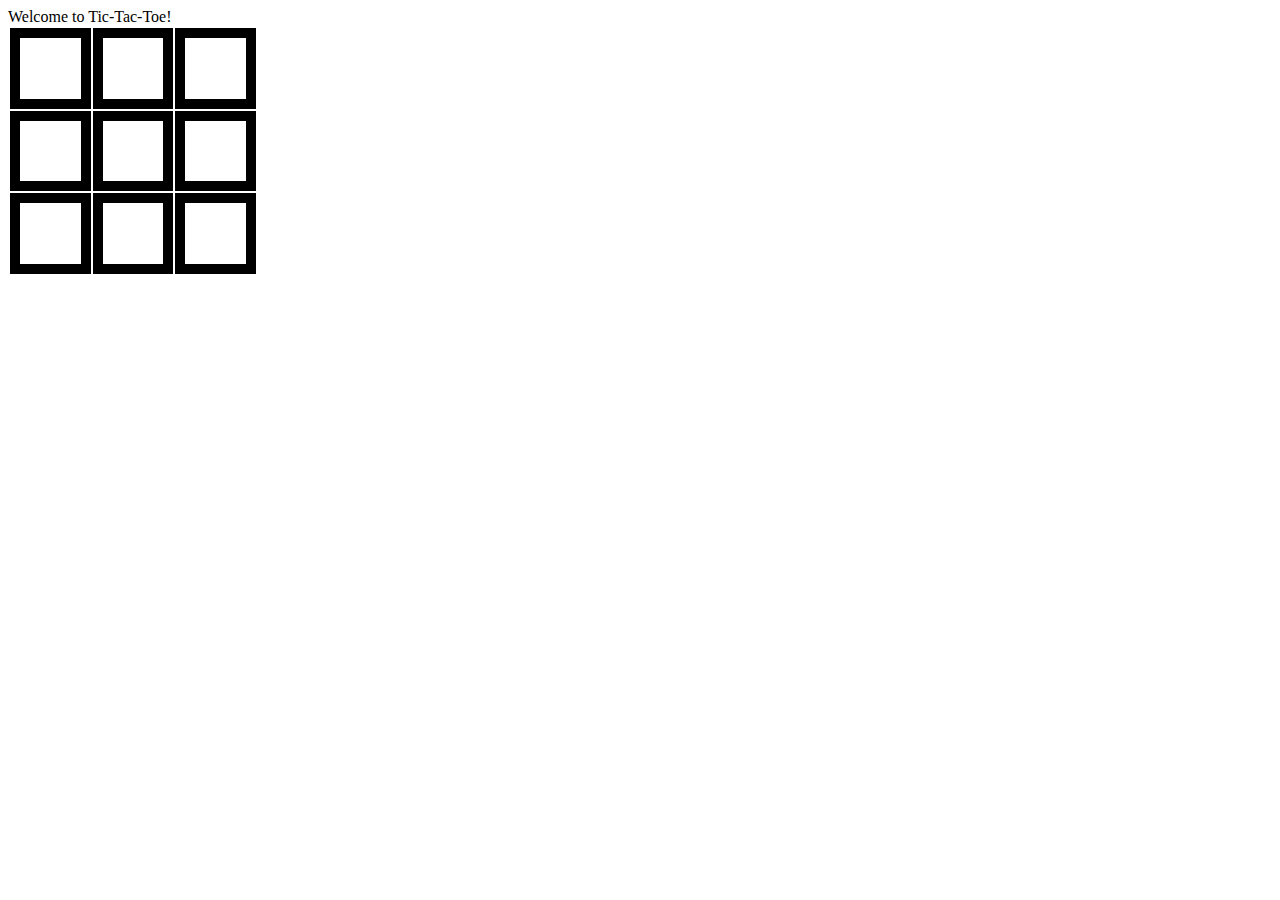
<file: tictactoe.html>
<!DOCTYPE HTML>
<html>
<head>
	<script src="https://ajax.googleapis.com/ajax/libs/jquery/2.1.3/jquery.min.js"></script>
	<script type="text/javascript" src="tictactoe.js"></script>
	<link rel="stylesheet" href="tictactoe.css">
</head>
<body>
	Welcome to Tic-Tac-Toe!

	<table>
		
		<tr>
			<th id=1></th>
			<th id=2></th>
			<th id="3"></th>
		</tr>
		
		<tr>
			<th id="4"></th>
			<th id="5"></th>
			<th id="6"></th>
		</tr>
		
		<tr>
			<th id="7"></th>
			<th id="8"></th>
			<th id="9"></th>
		</tr>
	</table>

	<div id="result"></div>

</body>
</html>
</file>
<file: tictactoe.css>
table {
	width:250px;
	height: 250px;
}

tr, th {
  border:10px solid black
}
</file>
